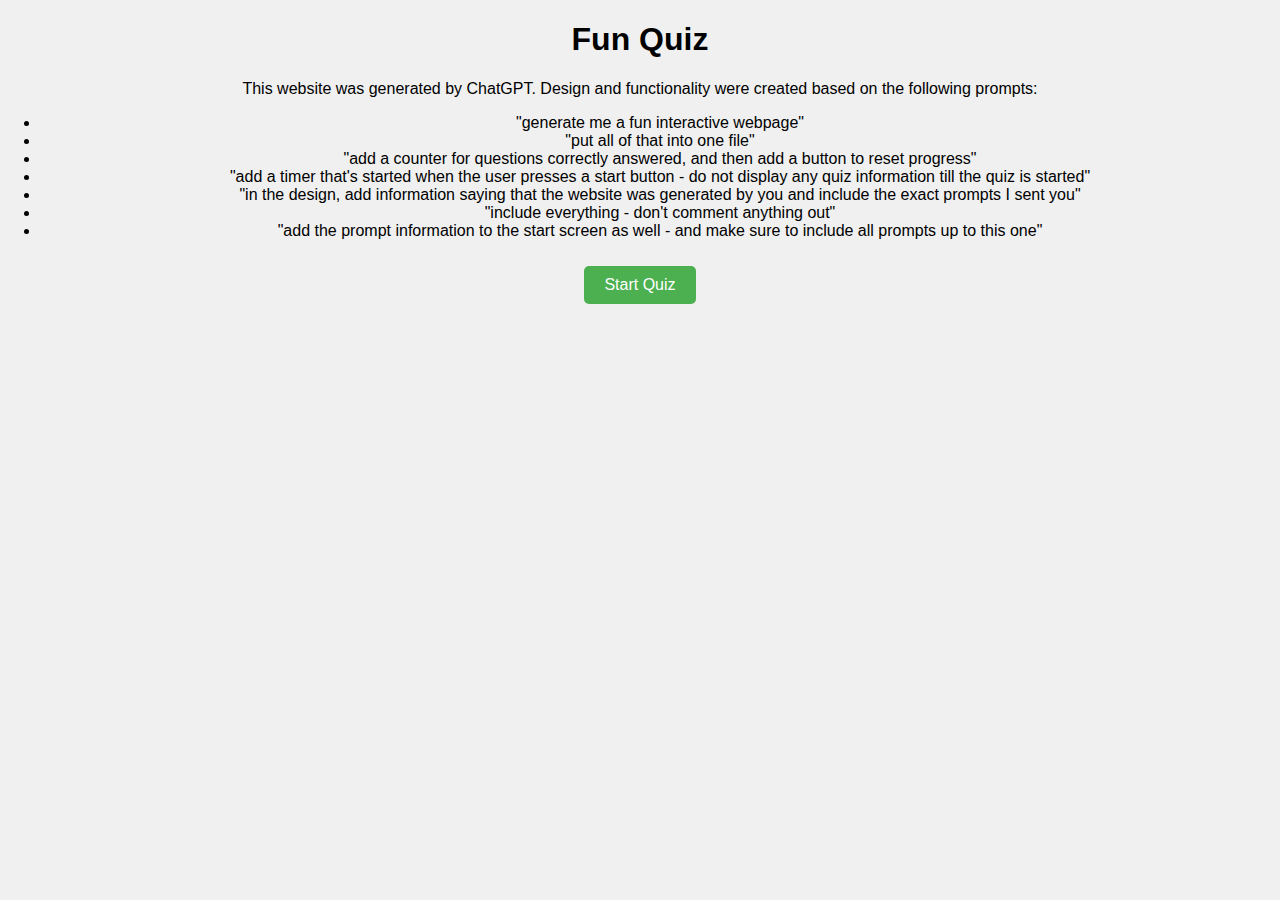
<file: ai_generated_quiz.html>
<!DOCTYPE html>
<html lang="en">
<head>
  <meta charset="UTF-8">
  <meta name="viewport" content="width=device-width, initial-scale=1.0">
  <title>Fun Quiz</title>
  <style>
    body {
      font-family: Arial, sans-serif;
      background-color: #f0f0f0;
      text-align: center;
      margin: 0;
    }

    .quiz-container {
      max-width: 600px;
      margin: 50px auto;
      background-color: #fff;
      padding: 20px;
      border-radius: 10px;
      box-shadow: 0 0 10px rgba(0, 0, 0, 0.1);
      display: none;
    }

    button {
      background-color: #4caf50;
      color: white;
      padding: 10px 20px;
      font-size: 16px;
      border: none;
      border-radius: 5px;
      cursor: pointer;
      margin-top: 10px;
    }

    button:hover {
      background-color: #45a049;
    }

    .options-container {
      display: flex;
      flex-direction: column;
      gap: 10px;
    }

    .options {
      background-color: #3498db;
      color: white;
      padding: 10px;
      border: none;
      border-radius: 5px;
      cursor: pointer;
    }

    .options:hover {
      background-color: #2980b9;
    }

    #score {
      font-size: 18px;
      margin-top: 20px;
    }

    #timer {
      font-size: 18px;
      margin-bottom: 10px;
    }

    #info {
      text-align: left;
      margin-top: 30px;
      padding: 10px;
      background-color: #eee;
      border-radius: 5px;
    }
  </style>
</head>
<body>
  <div id="start-container">
    <h1>Fun Quiz</h1>
    <p>This website was generated by ChatGPT. Design and functionality were created based on the following prompts:</p>
    <ul>
      <li>"generate me a fun interactive webpage"</li>
      <li>"put all of that into one file"</li>
      <li>"add a counter for questions correctly answered, and then add a button to reset progress"</li>
      <li>"add a timer that's started when the user presses a start button - do not display any quiz information till the quiz is started"</li>
      <li>"in the design, add information saying that the website was generated by you and include the exact prompts I sent you"</li>
      <li>"include everything - don't comment anything out"</li>
      <li>"add the prompt information to the start screen as well - and make sure to include all prompts up to this one"</li>
    </ul>
    <button onclick="startQuiz()">Start Quiz</button>
  </div>

  <div class="quiz-container">
    <h1>Fun Quiz</h1>
    <p id="question">Question goes here</p>
    <div id="options-container" class="options-container"></div>
    <p id="score">Correctly Answered: 0</p>
    <p id="timer">Time: 0 seconds</p>
    <button onclick="nextQuestion()">Next</button>
    <button onclick="resetQuiz()">Reset Progress</button>
    <div id="info">
      <p>This website was generated by ChatGPT. Design and functionality were created based on the following prompts:</p>
      <ul>
        <li>"generate me a fun interactive webpage"</li>
        <li>"put all of that into one file"</li>
        <li>"add a counter for questions correctly answered, and then add a button to reset progress"</li>
        <li>"add a timer that's started when the user presses a start button - do not display any quiz information till the quiz is started"</li>
        <li>"in the design, add information saying that the website was generated by you and include the exact prompts I sent you"</li>
        <li>"include everything - don't comment anything out"</li>
        <li>"add the prompt information to the start screen as well - and make sure to include all prompts up to this one"</li>
      </ul>
    </div>
  </div>

  <script>
    const questions = [
      {
        question: "What is the capital of France?",
        options: ["Berlin", "Paris", "Madrid", "Rome"],
        correctAnswer: "Paris",
      },
      {
        question: "Which planet is known as the Red Planet?",
        options: ["Earth", "Mars", "Venus", "Jupiter"],
        correctAnswer: "Mars",
      },
      // Add more questions as needed
    ];

    let currentQuestion = 0;
    let correctAnswers = 0;
    let startTime;

    function startQuiz() {
      document.getElementById("start-container").style.display = "none";
      document.querySelector(".quiz-container").style.display = "block";
      startTime = Date.now();
      setInterval(updateTimer, 1000);
      loadQuestion();
    }

    function loadQuestion() {
      const questionElement = document.getElementById("question");
      const optionsContainer = document.getElementById("options-container");

      questionElement.textContent = questions[currentQuestion].question;
      optionsContainer.innerHTML = "";

      questions[currentQuestion].options.forEach((option) => {
        const optionElement = document.createElement("button");
        optionElement.textContent = option;
        optionElement.classList.add("options");
        optionElement.onclick = () => checkAnswer(option);
        optionsContainer.appendChild(optionElement);
      });
    }

    function checkAnswer(userAnswer) {
      const correctAnswer = questions[currentQuestion].correctAnswer;

      if (userAnswer === correctAnswer) {
        alert("Correct!");
        correctAnswers++;
        updateScore();
      } else {
        alert(`Wrong! The correct answer is ${correctAnswer}`);
      }

      currentQuestion++;
      if (currentQuestion < questions.length) {
        loadQuestion();
      } else {
        alert("Quiz completed!");
        resetQuiz();
      }
    }

    function updateScore() {
      const scoreElement = document.getElementById("score");
      scoreElement.textContent = `Correctly Answered: ${correctAnswers}`;
    }

    function nextQuestion() {
      if (currentQuestion < questions.length) {
        loadQuestion();
      } else {
        alert("Quiz completed!");
        resetQuiz();
      }
    }

    function resetQuiz() {
      currentQuestion = 0;
      correctAnswers = 0;
      updateScore();
      document.querySelector(".quiz-container").style.display = "none";
      document.getElementById("start-container").style.display = "block";
    }

    function updateTimer() {
      const elapsedTime = Math.floor((Date.now() - startTime) / 1000);
      document.getElementById("timer").textContent = `Time: ${elapsedTime} seconds`;
    }
  </script>
</file>
